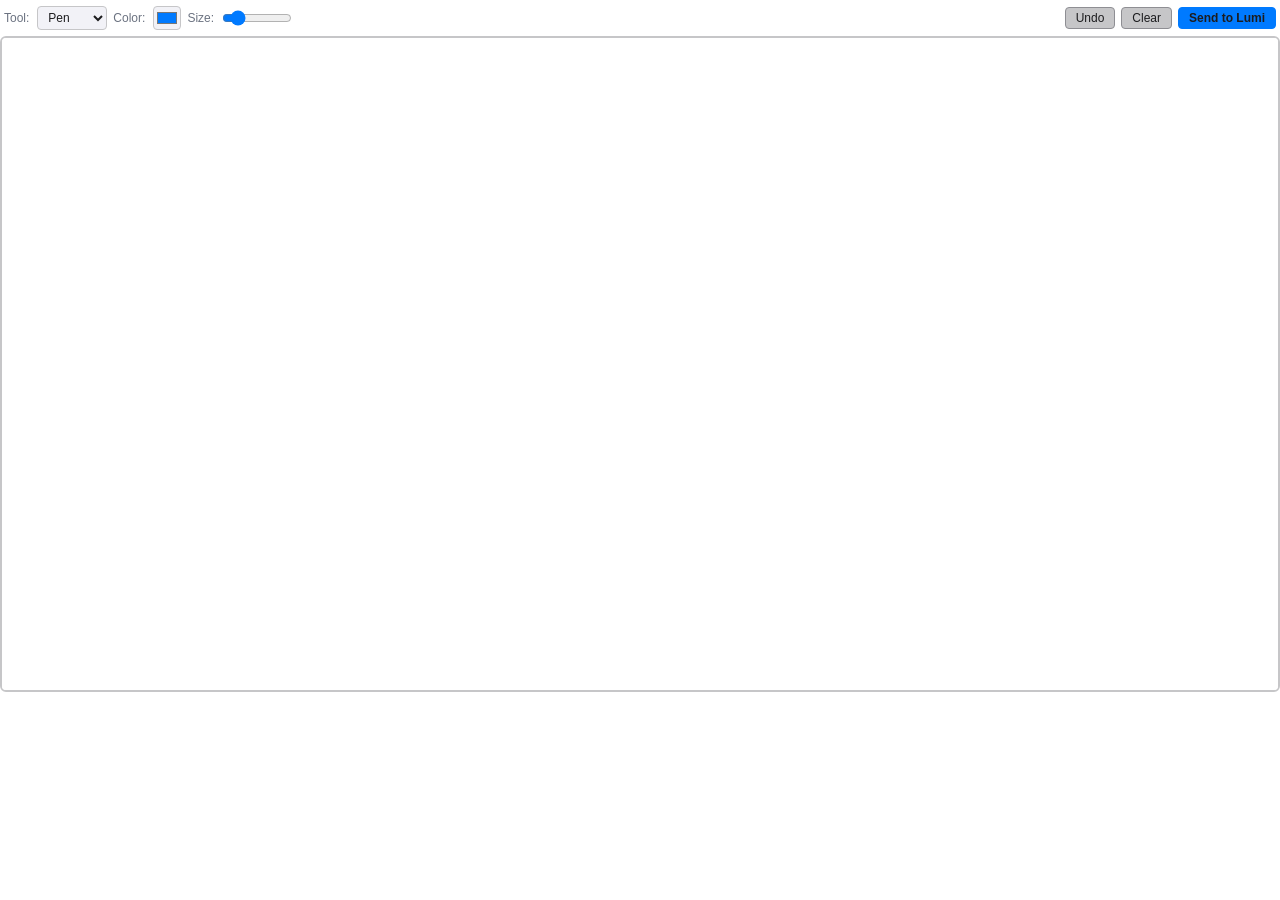
<file: components/sketch_canvas/index.html>
<!DOCTYPE html>
<html>
<head>
<style>
  * { margin: 0; padding: 0; box-sizing: border-box; }
  body { background: transparent; font-family: -apple-system, BlinkMacSystemFont, sans-serif; }
  .toolbar {
    display: flex; gap: 6px; align-items: center; padding: 6px 4px;
    font-size: 12px; color: #6B7280; flex-wrap: wrap;
  }
  .toolbar label { margin-right: 2px; font-weight: 500; }
  .toolbar select, .toolbar input[type=color] {
    background: #F2F2F7; color: #1C1C1E; border: 1px solid #C6C6C8;
    border-radius: 4px; padding: 3px 6px; font-size: 12px;
  }
  .toolbar input[type=color] { width: 28px; height: 24px; padding: 1px; cursor: pointer; }
  .toolbar input[type=range] { width: 70px; accent-color: #007AFF; }
  .toolbar .spacer { flex: 1; }
  .btn {
    background: #C6C6C8; color: #1C1C1E; border: 1px solid #8E8E93;
    border-radius: 4px; padding: 3px 10px; cursor: pointer; font-size: 12px;
  }
  .btn:hover { background: #8E8E93; }
  .btn.primary { background: #007AFF; border-color: #007AFF; font-weight: 600; }
  .btn.primary:hover { background: #0056D6; }
  #canvas {
    border: 2px solid #C6C6C8; border-radius: 6px; cursor: crosshair;
    display: block; width: 100%;
  }
  .status { font-size: 11px; color: #34C759; height: 16px; padding: 2px 4px; }
</style>
</head>
<body>
<div class="toolbar">
  <label>Tool:</label>
  <select id="tool">
    <option value="pen">Pen</option>
    <option value="line">Line</option>
    <option value="rect">Rect</option>
    <option value="circle">Circle</option>
    <option value="arrow">Arrow</option>
    <option value="text">Text</option>
    <option value="eraser">Eraser</option>
  </select>
  <label>Color:</label>
  <input type="color" id="color" value="#007AFF">
  <label>Size:</label>
  <input type="range" id="size" min="1" max="15" value="3">
  <div class="spacer"></div>
  <button class="btn" onclick="undo()">Undo</button>
  <button class="btn" onclick="clearCanvas()">Clear</button>
  <button class="btn primary" onclick="sendToStreamlit()">Send to Lumi</button>
</div>
<canvas id="canvas"></canvas>
<div class="status" id="status"></div>

<script>
// ── Streamlit Component API ──
let streamlitReady = false;

function sendMessageToStreamlit(type, data) {
  window.parent.postMessage(Object.assign({isStreamlitMessage: true, type: type}, data), "*");
}

function init() {
  sendMessageToStreamlit("streamlit:componentReady", {apiVersion: 1});
}

function setFrameHeight(h) {
  sendMessageToStreamlit("streamlit:setFrameHeight", {height: h});
}

function sendValue(val) {
  sendMessageToStreamlit("streamlit:setComponentValue", {value: val});
}

window.addEventListener("message", function(e) {
  if (e.data && e.data.type === "streamlit:render") {
    streamlitReady = true;
    // Resize canvas to container width
    const args = e.data.args || {};
    const cw = args.canvasWidth || canvas.parentElement.clientWidth - 8;
    const ch = args.canvasHeight || 460;
    if (canvas.width !== cw || canvas.height !== ch) {
      resizeCanvas(cw, ch);
    }
    setFrameHeight(ch + 70);
  }
});

// ── Canvas Drawing ──
const canvas = document.getElementById("canvas");
const ctx = canvas.getContext("2d");
let drawing = false, startX = 0, startY = 0;
let history = [], snapshot = null;

function resizeCanvas(w, h) {
  // Save current content
  let imgData = null;
  if (canvas.width > 0 && canvas.height > 0) {
    try { imgData = canvas.toDataURL(); } catch(e) {}
  }
  canvas.width = w;
  canvas.height = h;
  ctx.fillStyle = "#FFFFFF";
  ctx.fillRect(0, 0, w, h);
  if (imgData) {
    const img = new Image();
    img.onload = () => { ctx.drawImage(img, 0, 0); saveHistory(); };
    img.src = imgData;
  } else {
    saveHistory();
  }
}

// Initial size
canvas.width = 900;
canvas.height = 460;
ctx.fillStyle = "#FFFFFF";
ctx.fillRect(0, 0, canvas.width, canvas.height);
saveHistory();

function getTool() { return document.getElementById("tool").value; }
function getColor() { return getTool() === "eraser" ? "#FFFFFF" : document.getElementById("color").value; }
function getSize() { return getTool() === "eraser" ? 20 : parseInt(document.getElementById("size").value); }

function saveHistory() {
  if (history.length > 40) history.shift();
  history.push(canvas.toDataURL());
}

function undo() {
  if (history.length > 1) {
    history.pop();
    const img = new Image();
    img.onload = () => { ctx.clearRect(0,0,canvas.width,canvas.height); ctx.drawImage(img, 0, 0); };
    img.src = history[history.length - 1];
  }
}

function clearCanvas() {
  ctx.fillStyle = "#FFFFFF";
  ctx.fillRect(0, 0, canvas.width, canvas.height);
  saveHistory();
  document.getElementById("status").textContent = "";
}

function sendToStreamlit() {
  const dataUrl = canvas.toDataURL("image/png");
  sendValue(dataUrl);
  document.getElementById("status").textContent = "Sent to Lumi for interpretation!";
}

function getPos(e) {
  const r = canvas.getBoundingClientRect();
  const scaleX = canvas.width / r.width;
  const scaleY = canvas.height / r.height;
  return {
    x: (e.clientX - r.left) * scaleX,
    y: (e.clientY - r.top) * scaleY
  };
}

canvas.addEventListener("mousedown", function(e) {
  const tool = getTool();
  const pos = getPos(e);
  startX = pos.x; startY = pos.y;

  if (tool === "text") {
    const txt = prompt("Label:");
    if (txt) {
      ctx.font = (getSize() * 5 + 10) + "px sans-serif";
      ctx.fillStyle = getColor();
      ctx.fillText(txt, startX, startY);
      saveHistory();
    }
    return;
  }

  drawing = true;
  snapshot = ctx.getImageData(0, 0, canvas.width, canvas.height);

  if (tool === "pen" || tool === "eraser") {
    ctx.beginPath();
    ctx.moveTo(startX, startY);
    ctx.strokeStyle = getColor();
    ctx.lineWidth = getSize();
    ctx.lineCap = "round";
    ctx.lineJoin = "round";
  }
});

canvas.addEventListener("mousemove", function(e) {
  if (!drawing) return;
  const tool = getTool();
  const pos = getPos(e);
  const x = pos.x, y = pos.y;

  if (tool === "pen" || tool === "eraser") {
    ctx.lineTo(x, y);
    ctx.stroke();
  } else {
    ctx.putImageData(snapshot, 0, 0);
    ctx.strokeStyle = getColor();
    ctx.lineWidth = getSize();
    ctx.lineCap = "round";

    if (tool === "line" || tool === "arrow") {
      ctx.beginPath(); ctx.moveTo(startX, startY); ctx.lineTo(x, y); ctx.stroke();
      if (tool === "arrow") {
        const angle = Math.atan2(y - startY, x - startX);
        const hl = 14;
        ctx.beginPath();
        ctx.moveTo(x, y);
        ctx.lineTo(x - hl * Math.cos(angle - 0.4), y - hl * Math.sin(angle - 0.4));
        ctx.moveTo(x, y);
        ctx.lineTo(x - hl * Math.cos(angle + 0.4), y - hl * Math.sin(angle + 0.4));
        ctx.stroke();
      }
    } else if (tool === "rect") {
      ctx.beginPath();
      ctx.strokeRect(startX, startY, x - startX, y - startY);
    } else if (tool === "circle") {
      const rx = Math.abs(x - startX) / 2, ry = Math.abs(y - startY) / 2;
      const cx = (startX + x) / 2, cy = (startY + y) / 2;
      ctx.beginPath();
      ctx.ellipse(cx, cy, Math.max(rx, 1), Math.max(ry, 1), 0, 0, 2 * Math.PI);
      ctx.stroke();
    }
  }
});

canvas.addEventListener("mouseup", function() {
  if (drawing) { drawing = false; saveHistory(); }
});

canvas.addEventListener("mouseleave", function() {
  if (drawing) { drawing = false; saveHistory(); }
});

// ── Init ──
init();
setFrameHeight(530);
</script>
</body>
</html>
</file>
